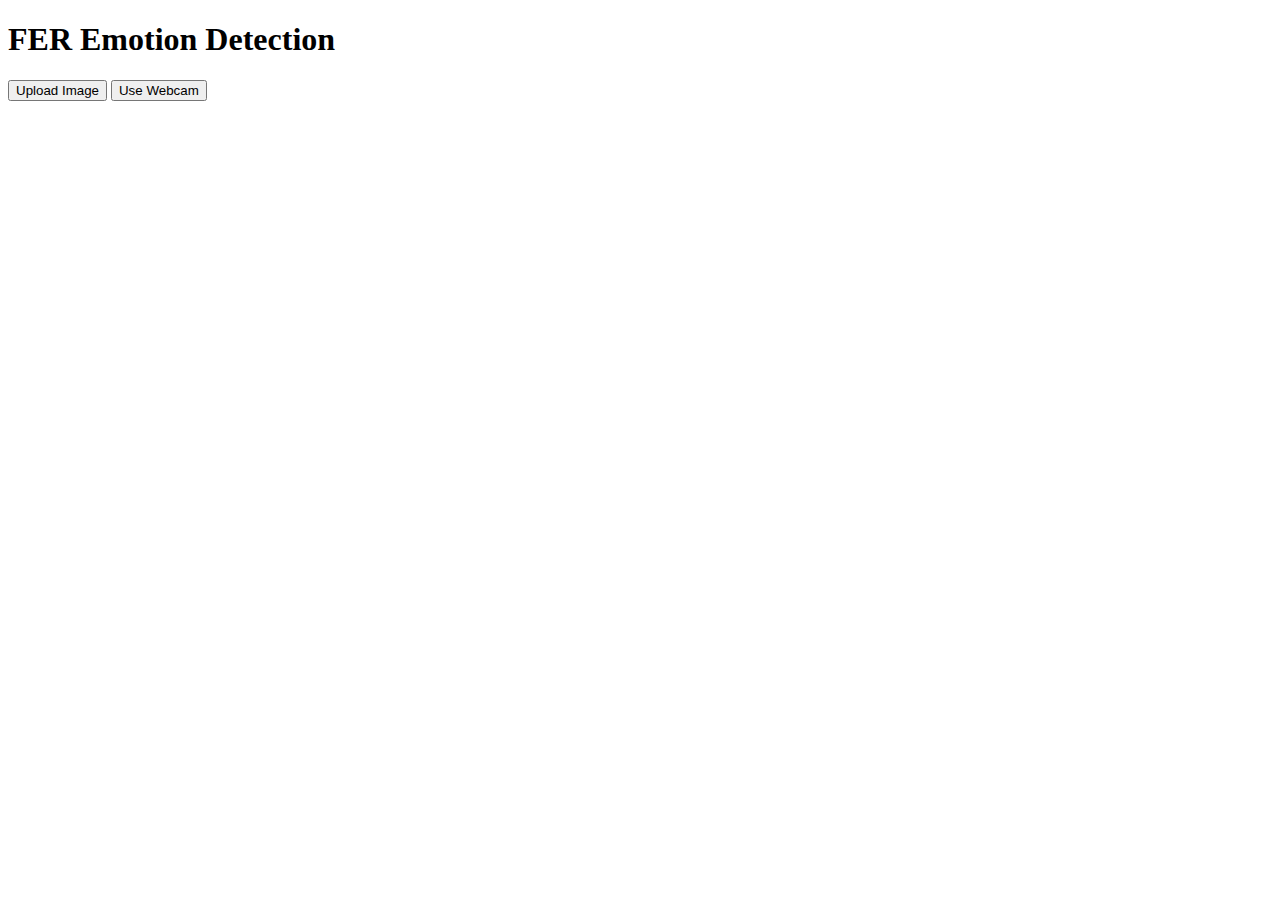
<file: static/pages/index.html>
<!DOCTYPE html>
<html lang="en">
<head>
    <meta charset="UTF-8">
    <title>FER Emotion Detection</title>
</head>
<body>
    <h1>FER Emotion Detection</h1>
    <button onclick="window.location.href='/static/pages/upload_image.html'">Upload Image</button>
    <button onclick="window.location.href='/static/pages/use_webcam.html'">Use Webcam</button>
</body>
</html>
</file>
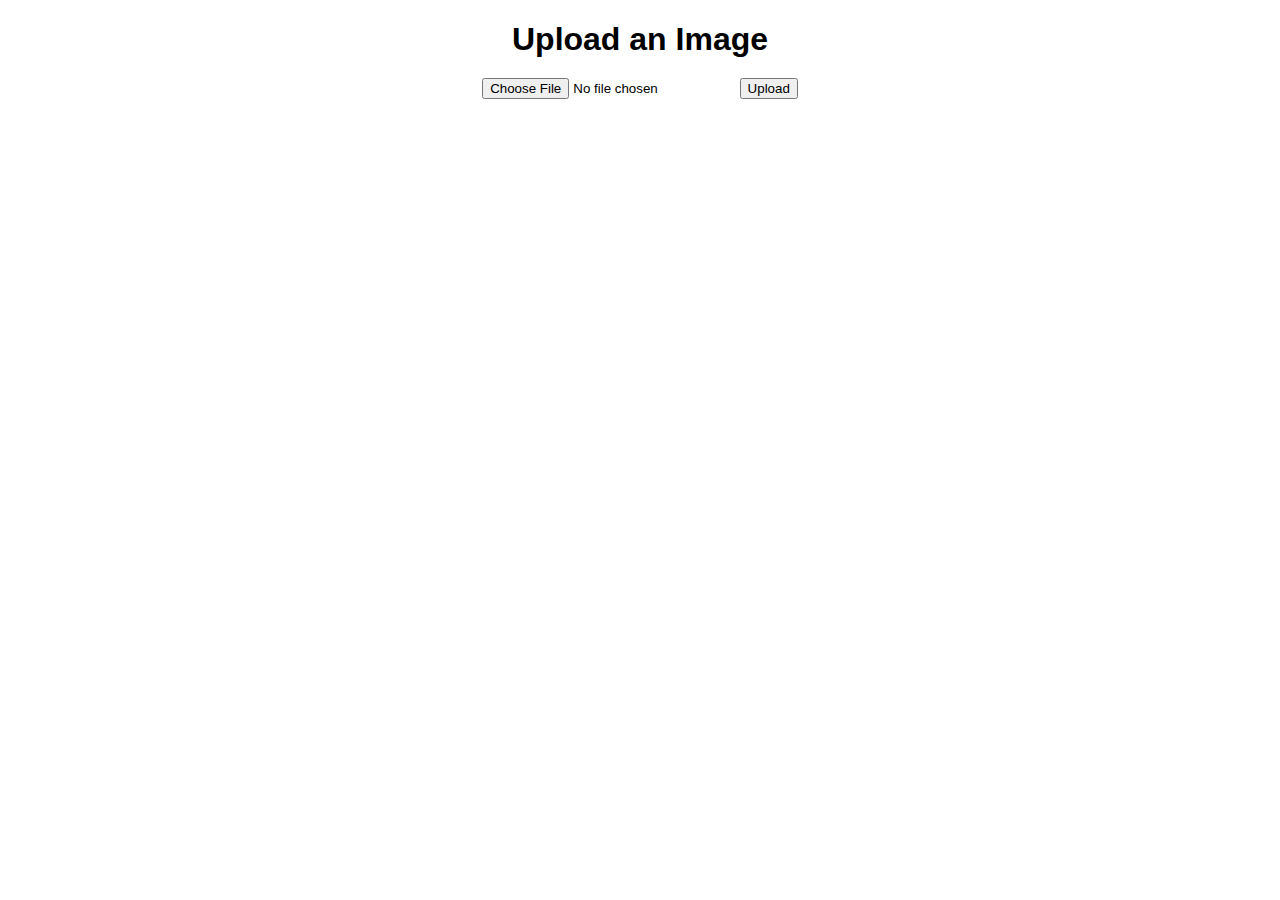
<file: static/pages/upload_image.html>
<!DOCTYPE html>
<html lang="en">
<head>
    <meta charset="UTF-8">
    <meta name="viewport" content="width=device-width, initial-scale=1.0">
    <title>Upload Image</title>
    <link rel="stylesheet" href="/static/css/styles.css">
</head>
<body>
    <h1>Upload an Image</h1>
    <form id="upload-form" action="/predict-image" method="post" enctype="multipart/form-data">
        <input type="file" id="file-input" name="file" accept=".jpg, .jpeg, .png" required>
        <button type="submit">Upload</button>
    </form>

    <div id="image-preview"></div>
    <div id="result"></div>

    <script>
        document.getElementById('upload-form').addEventListener('submit', function(event) {
            event.preventDefault();
            
            var fileInput = document.getElementById('file-input');
            var imagePreview = document.getElementById('image-preview');
            var resultDiv = document.getElementById('result');

            if (fileInput.files.length === 0) {
                alert('Please select an image file.');
                return;
            }

            var file = fileInput.files[0];
            var reader = new FileReader();

            reader.onload = function(event) {
                var imageUrl = event.target.result;
                imagePreview.innerHTML = `<img src="${imageUrl}" style="max-width: 100%;">`;
                resultDiv.innerHTML = '<p>Detecting emotion...</p>';

                var formData = new FormData();
                formData.append('file', file);

                fetch('/predict-image', {
                    method: 'POST',
                    body: formData
                })
                .then(response => {
                    if (!response.ok) {
                        throw new Error('Network response was not ok');
                    }
                    return response.json();
                })
                .then(data => {
                    var emotionName = data.emotion;
                    resultDiv.innerHTML = `<p>Detected emotion: ${emotionName}</p>`;
                })
                .catch(error => {
                    console.error('Error:', error);
                    resultDiv.innerHTML = '<p>Error detecting emotion.</p>';
                });
            };

            reader.readAsDataURL(file);
        });
    </script>
</body>
</html>
</file>
<file: static/css/styles.css>
body {
    font-family: Arial, sans-serif;
    margin: 20px;
    text-align: center;
}

h1 {
    margin-bottom: 20px;
}

#image-preview {
    margin: 20px auto;
    max-width: 500px;
}

#result {
    margin-top: 20px;
}
</file>
